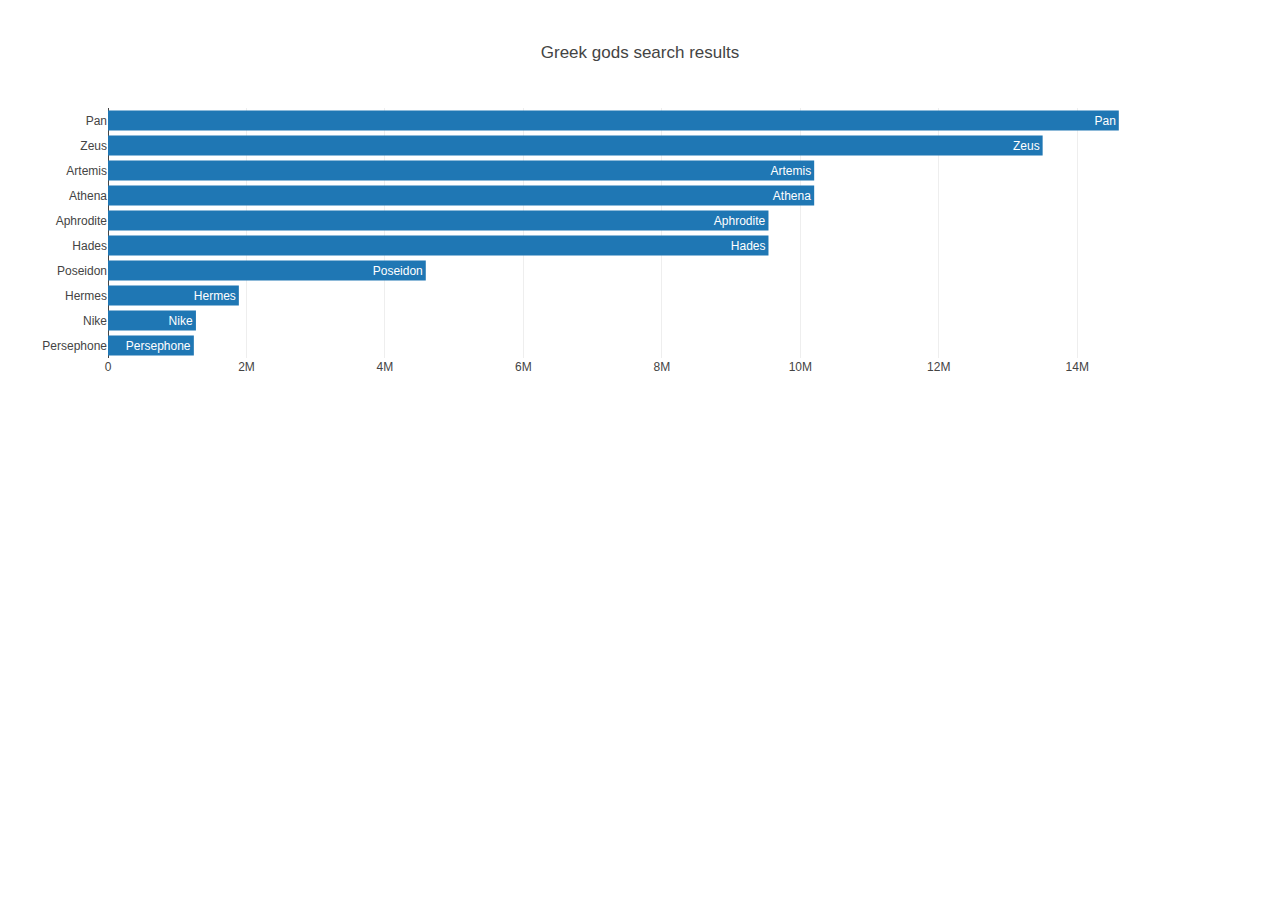
<file: data-12-5-1-resources/index.html>
<!DOCTYPE html>
<html lang="en">
<head>
    <meta charset="UTF-8">
    <meta name="viewport" content="width=device-width, initial-scale=1.0">
    <meta http-equiv="X-UA-Compatible" content="ie=edge">
    <title>Greek gods</title>
    <script src="https://cdn.plot.ly/plotly-latest.min.js"></script>
</head>
<body>
    <div id="plot"></div>
    <script src="data.js"></script>
    <script src="plots.js"></script>
</body>
</html>
</file>
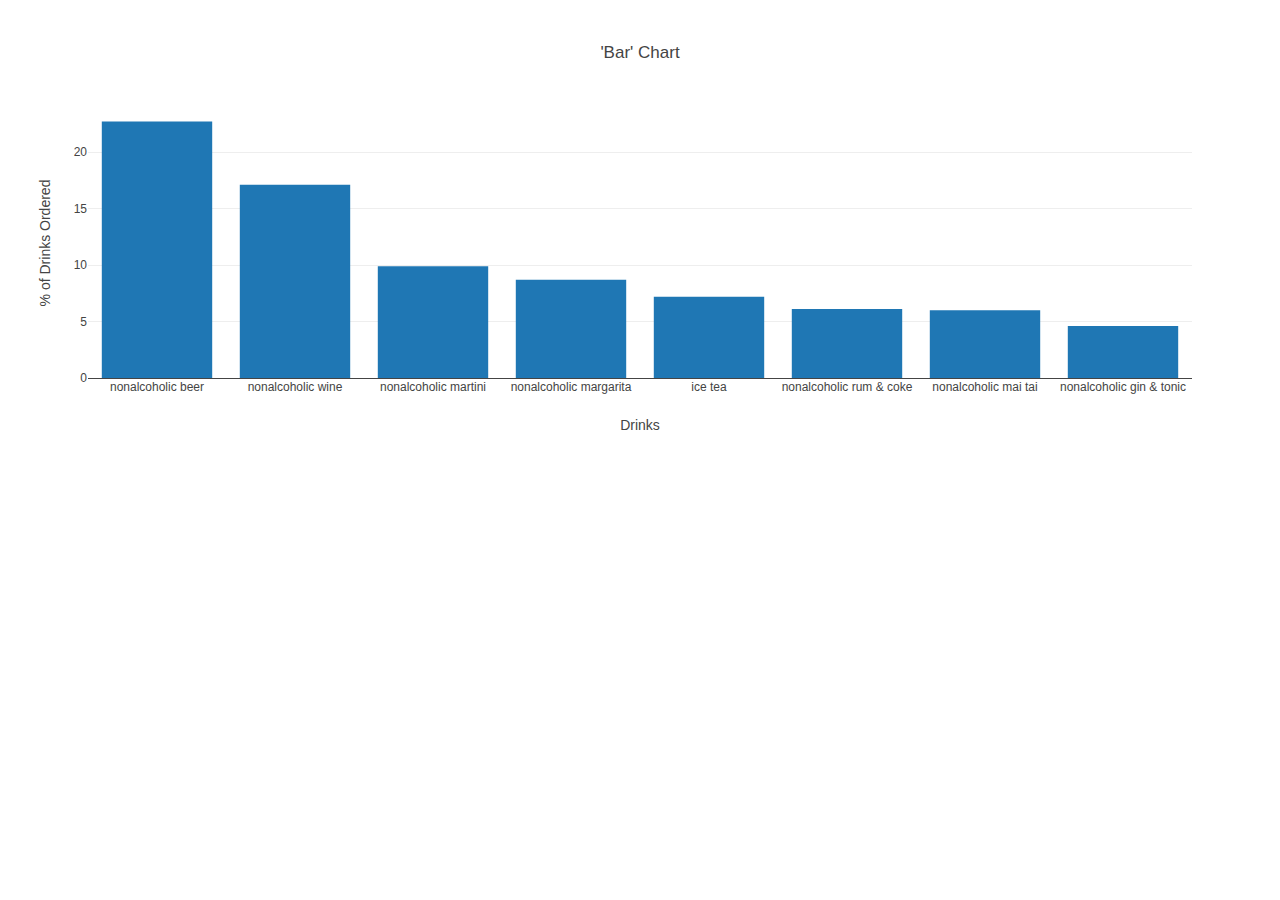
<file: data-12-1-2-resources/data-12-1-2-resources/index.html>
<!DOCTYPE html>
<html lang="en">
<head>
    <meta charset="UTF-8">
    <meta name="viewport" content="width=device-width, initial-scale=1.0">
    <meta http-equiv="X-UA-Compatible" content="ie=edge">
    <title>Basic Charts</title>
    <script src="https://cdn.plot.ly/plotly-latest.min.js"></script>
</head>
<body>
    <div id="plotArea"></div>
    <script src="plots.js"></script>
</body>
</html>
</file>
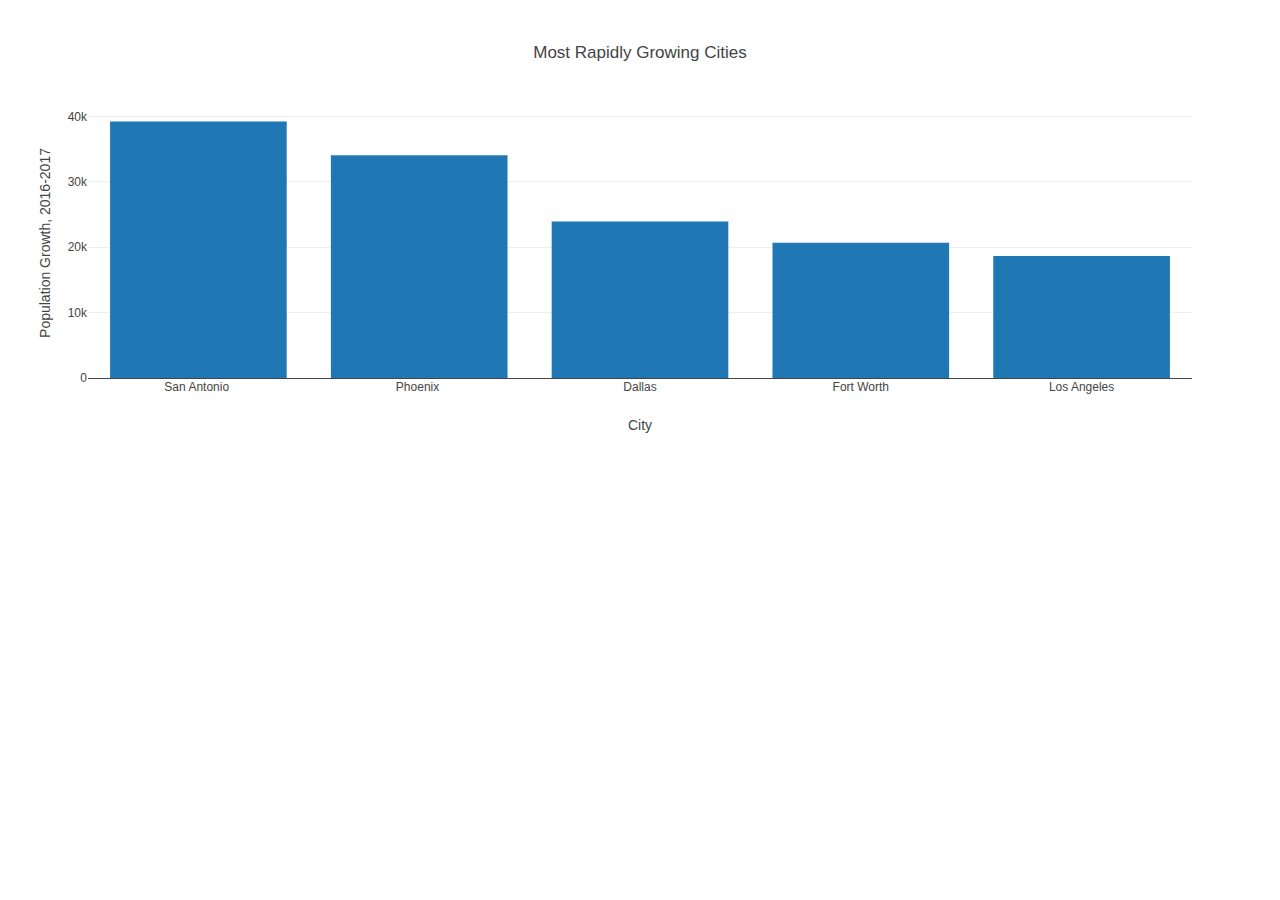
<file: data-12-2-2-resources/data-12-2-2-resources/index.html>
<!DOCTYPE html>
<html lang="en">
<head>
    <meta charset="UTF-8">
    <meta name="viewport" content="width=device-width, initial-scale=1.0">
    <title>Fast-Growing Cities 2016-2017</title>
    <script src="https://cdn.plot.ly/plotly-latest.min.js"></script>
</head>
<body>
    <div id="bar-plot"></div>
    <script src="data.js"></script>
    <script src="plot.js"></script>
</body>
</html>
</file>
